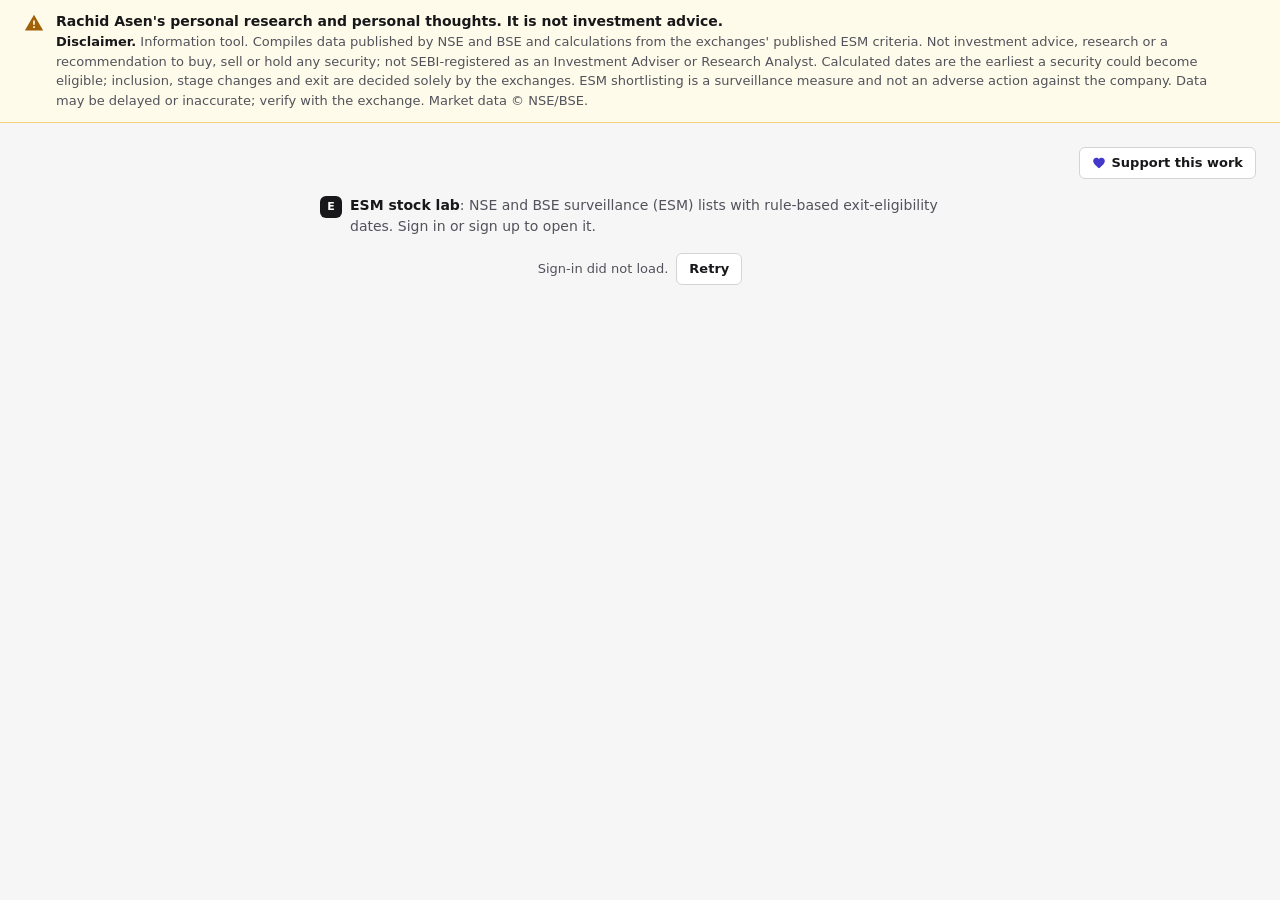
<file: index.html>
<!DOCTYPE html>
<html lang="en">
  <head>
    <meta charset="utf-8" />
    <meta name="viewport" content="width=device-width, initial-scale=1" />
    <meta name="color-scheme" content="light dark" />
    <meta name="description" content="NSE and BSE surveillance (ESM) lists with rule-based exit-eligibility dates. Rachid Asen's personal research. Not investment advice." />
    <title>ESM stock lab</title>
    <script>
      (function () {
        try {
          var t = localStorage.getItem("esm-theme");
          if (t === "light" || t === "dark") document.documentElement.setAttribute("data-theme", t);
        } catch (e) {}
      })();
    </script>
    <style>
      /* Disclaimer and footer render before (and without) the app bundle, so their styles are inline. */
      :root { --dc-bg: #fffbeb; --dc-border: #f3d27a; --dc-icon: #a16207; --dc-text: #18181b; --dc-text-2: #52525b; }
      @media (prefers-color-scheme: dark) { :root:not([data-theme="light"]) { --dc-bg: #1f1a0c; --dc-border: #5c4813; --dc-icon: #fbbf24; --dc-text: #ededef; --dc-text-2: #b4b4bb; } }
      :root[data-theme="dark"] { --dc-bg: #1f1a0c; --dc-border: #5c4813; --dc-icon: #fbbf24; --dc-text: #ededef; --dc-text-2: #b4b4bb; }
      .disclaimer-banner { background: var(--dc-bg); border-bottom: 1px solid var(--dc-border); color: var(--dc-text); font: 13px/1.5 ui-sans-serif, system-ui, -apple-system, "Segoe UI", Roboto, "Helvetica Neue", Arial, sans-serif; scroll-margin-top: 0; }
      .disclaimer-banner .dc-wrap { max-width: 1440px; margin: 0 auto; padding: 12px 24px; display: grid; grid-template-columns: 20px 1fr; gap: 12px; }
      .disclaimer-banner svg { width: 20px; height: 20px; fill: var(--dc-icon); margin-top: 1px; }
      .disclaimer-banner h2 { margin: 0 0 2px; font-size: 14px; line-height: 1.3; font-weight: 650; color: var(--dc-text); }
      .disclaimer-banner p { margin: 0; color: var(--dc-text-2); max-width: 1180px; }
      .disclaimer-banner p strong { color: var(--dc-text); font-weight: 600; }
      @media (max-width: 640px) {
        .disclaimer-banner .dc-wrap { padding: 12px 16px; grid-template-columns: 18px 1fr; gap: 8px; }
        .disclaimer-banner svg { width: 18px; height: 18px; }
        .disclaimer-banner p { font-size: 12px; line-height: 1.45; }
      }
    </style>
    <!-- Clerk publishable key only. No secret key. Client-side gating hides the lab until Clerk reports a signed-in user. -->
    <script defer crossorigin="anonymous" src="https://allowed-hyena-8407.clerk.accounts.dev/npm/@clerk/ui@1/dist/ui.browser.js"></script>
    <script defer crossorigin="anonymous" data-clerk-publishable-key="pk_test_YWxsb3dlZC1oeWVuYS04NDA3LmNsZXJrLmFjY291bnRzLmRldiQ" src="https://allowed-hyena-8407.clerk.accounts.dev/npm/@clerk/clerk-js@6/dist/clerk.browser.js"></script>
    <script type="module" crossorigin src="./assets/index-DkwJhSnj.js"></script>
    <link rel="stylesheet" crossorigin href="./assets/index-C5UXO2k4.css">
  </head>
  <body class="clerk-locked">
    <section class="disclaimer-banner" id="disclaimer" role="note" aria-labelledby="disclaimer-headline">
      <div class="dc-wrap">
        <svg viewBox="0 0 24 24" role="img" aria-label="Warning"><path d="M1 21h22L12 2 1 21zm12-3h-2v-2h2v2zm0-4h-2V9h2v5z" /></svg>
        <div>
          <h2 id="disclaimer-headline" class="disc-head"><strong>Rachid Asen's personal research and personal thoughts. It is not investment advice.</strong></h2>
          <p class="disc-body"><strong>Disclaimer.</strong> Information tool. Compiles data published by NSE and BSE and calculations from the exchanges' published ESM criteria. Not investment advice, research or a recommendation to buy, sell or hold any security; not SEBI-registered as an Investment Adviser or Research Analyst. Calculated dates are the earliest a security could become eligible; inclusion, stage changes and exit are decided solely by the exchanges. ESM shortlisting is a surveillance measure and not an adverse action against the company. Data may be delayed or inaccurate; verify with the exchange. Market data © NSE/BSE.</p>
        </div>
      </div>
    </section>
    <div id="root"></div>
    <noscript><p class="noscript">The ESM stock lab table needs JavaScript. The disclaimer above applies to everything on this page.</p></noscript>
    <footer class="legal" id="footer">
      <div class="wrap">
        <span class="legal-line">
          <svg width="14" height="14" viewBox="0 0 24 24" aria-hidden="true" focusable="false"><path d="M1 21h22L12 2 1 21zm12-3h-2v-2h2v2zm0-4h-2V9h2v5z" /></svg>
          <a id="disclaimer-short" href="#disclaimer">Rachid Asen's personal research. Not investment advice. See disclaimer at top.</a>
        </span>
        <a class="legal-how" id="footer-how" href="#how">How to read this</a>
        <span class="legal-src">Sources: NSE and BSE published ESM lists and end-of-day data · Market data © NSE/BSE</span>
      </div>
    </footer>
  </body>
</html>
</file>
<file: assets/index-C5UXO2k4.css>
:root{--font-sans: ui-sans-serif, system-ui, -apple-system, "Segoe UI", Roboto, "Helvetica Neue", Arial, sans-serif;--font-mono: ui-monospace, SFMono-Regular, Menlo, Consolas, monospace;--fs-11: 11px;--fs-12: 12px;--fs-13: 13px;--fs-14: 14px;--fs-16: 16px;--fs-20: 20px;--fs-24: 24px;--lh-tight: 1.25;--lh: 1.5;--sp-1: 4px;--sp-2: 8px;--sp-3: 12px;--sp-4: 16px;--sp-5: 20px;--sp-6: 24px;--sp-8: 32px;--r-sm: 4px;--r-md: 6px;--r-lg: 10px;--r-full: 999px;--row-h: 44px;--bg: #f6f6f7;--surface: #ffffff;--surface-2: #f4f4f5;--surface-3: #ececef;--border: #e4e4e7;--border-strong: #d4d4d8;--border-input: #8c8c96;--text: #18181b;--text-2: #52525b;--text-3: #6b6b74;--accent: #4f46e5;--accent-text: #4338ca;--accent-soft: #eef2ff;--accent-fill: #4f46e5;--on-accent: #ffffff;--up: #047857;--up-soft: #ecfdf5;--down: #b91c1c;--down-soft: #fef2f2;--warn: #a16207;--warn-soft: #fffbeb;--warn-border: #f3d27a;--s1-fg: #92400e;--s1-bg: #fef3c7;--s1-border: #fcd34d;--s1-solid: #f59e0b;--s2-fg: #ffffff;--s2-bg: #7c3aed;--s2-solid: #7c3aed;--exit-fg: #065f46;--exit-bg: #d1fae5;--pass-fg: #065f46;--pass-bg: #ecfdf5;--chart-close: #18181b;--chart-ma50: #2563eb;--chart-ma200: #d97706;--tip-bg: #18181b;--tip-fg: #f4f4f5;--shadow-sm: 0 1px 2px rgba(16, 24, 40, .06);--shadow-md: 0 4px 12px rgba(16, 24, 40, .08), 0 1px 3px rgba(16, 24, 40, .06);--shadow-lg: 0 16px 40px rgba(16, 24, 40, .18);--scrim: rgba(9, 9, 11, .36);--seg-on-shadow: var(--shadow-sm);color-scheme:light}@media (prefers-color-scheme: dark){:root:not([data-theme=light]){--bg: #0b0b0d;--surface: #131316;--surface-2: #1a1a1e;--surface-3: #232329;--border: #26262b;--border-strong: #34343b;--border-input: #6b6b76;--text: #ededef;--text-2: #a1a1aa;--text-3: #8b8b94;--accent: #818cf8;--accent-text: #a5b4fc;--accent-soft: rgba(129, 140, 248, .14);--accent-fill: #4f46e5;--on-accent: #ffffff;--up: #34d399;--up-soft: rgba(52, 211, 153, .12);--down: #f87171;--down-soft: rgba(248, 113, 113, .12);--warn: #fbbf24;--warn-soft: #1f1a0c;--warn-border: #5c4813;--s1-fg: #fcd34d;--s1-bg: #2a2210;--s1-border: #5c4813;--s1-solid: #f59e0b;--s2-fg: #ffffff;--s2-bg: #7c3aed;--s2-solid: #8b5cf6;--exit-fg: #6ee7b7;--exit-bg: #0f2a22;--pass-fg: #6ee7b7;--pass-bg: rgba(52, 211, 153, .1);--chart-close: #ededef;--chart-ma50: #60a5fa;--chart-ma200: #fbbf24;--tip-bg: #2a2a31;--tip-fg: #f4f4f5;--shadow-sm: none;--shadow-md: 0 8px 24px rgba(0, 0, 0, .5);--shadow-lg: 0 24px 60px rgba(0, 0, 0, .6);--scrim: rgba(0, 0, 0, .6);--seg-on-shadow: inset 0 0 0 1px var(--border-strong);color-scheme:dark}}:root[data-theme=dark]{--bg: #0b0b0d;--surface: #131316;--surface-2: #1a1a1e;--surface-3: #232329;--border: #26262b;--border-strong: #34343b;--border-input: #6b6b76;--text: #ededef;--text-2: #a1a1aa;--text-3: #8b8b94;--accent: #818cf8;--accent-text: #a5b4fc;--accent-soft: rgba(129, 140, 248, .14);--accent-fill: #4f46e5;--on-accent: #ffffff;--up: #34d399;--up-soft: rgba(52, 211, 153, .12);--down: #f87171;--down-soft: rgba(248, 113, 113, .12);--warn: #fbbf24;--warn-soft: #1f1a0c;--warn-border: #5c4813;--s1-fg: #fcd34d;--s1-bg: #2a2210;--s1-border: #5c4813;--s1-solid: #f59e0b;--s2-fg: #ffffff;--s2-bg: #7c3aed;--s2-solid: #8b5cf6;--exit-fg: #6ee7b7;--exit-bg: #0f2a22;--pass-fg: #6ee7b7;--pass-bg: rgba(52, 211, 153, .1);--chart-close: #ededef;--chart-ma50: #60a5fa;--chart-ma200: #fbbf24;--tip-bg: #2a2a31;--tip-fg: #f4f4f5;--shadow-sm: none;--shadow-md: 0 8px 24px rgba(0, 0, 0, .5);--shadow-lg: 0 24px 60px rgba(0, 0, 0, .6);--scrim: rgba(0, 0, 0, .6);--seg-on-shadow: inset 0 0 0 1px var(--border-strong);color-scheme:dark}*{box-sizing:border-box}html{-webkit-text-size-adjust:100%}body{margin:0;background:var(--bg);color:var(--text);font:var(--fs-14) / var(--lh) var(--font-sans);font-variant-numeric:tabular-nums}button,input,select{font:inherit;color:inherit}a{color:var(--accent-text)}:focus-visible{outline:2px solid var(--accent);outline-offset:2px;border-radius:var(--r-sm)}.wrap{max-width:1440px;margin:0 auto;padding:0 var(--sp-6)}.sr{position:absolute!important;width:1px;height:1px;overflow:hidden;clip:rect(0 0 0 0);white-space:nowrap}.muted{color:var(--text-2)}.mono{font-family:var(--font-mono)}.noscript{max-width:1440px;margin:16px auto;padding:0 24px;color:var(--text-2)}.disclaimer-banner{scroll-margin-top:0}body.clerk-locked .lab-main{display:none!important}.top{border-bottom:1px solid var(--border);background:var(--surface)}.top .wrap{display:flex;align-items:center;gap:var(--sp-4);min-height:56px;flex-wrap:wrap}.brand{display:flex;align-items:center;gap:var(--sp-2);font-weight:650;font-size:var(--fs-16);letter-spacing:-.01em}.brand .mark{width:22px;height:22px;border-radius:var(--r-md);background:var(--text);color:var(--surface);display:grid;place-items:center;font-size:11px;font-weight:700}.freshness{display:flex;align-items:center;gap:6px;font-size:var(--fs-12);color:var(--text-2)}.freshness b{color:var(--text);font-weight:600}.freshness .live-dot{width:6px;height:6px;border-radius:50%;background:var(--up)}.top .spacer{flex:1}.iconbtn{display:inline-grid;place-items:center;width:32px;height:32px;border-radius:var(--r-md);border:1px solid var(--border-strong);background:var(--surface);color:var(--text-2);cursor:pointer;padding:0;flex:0 0 auto}.iconbtn:hover{background:var(--surface-2);color:var(--text)}.iconbtn.sm{width:24px;height:24px;border-color:var(--border)}.iconbtn.done{color:var(--up)}.iconbtn.xs{width:20px;height:20px;border:0;background:none}.howbtn{gap:6px}.howbtn svg{color:var(--accent-text)}.freshness .short{display:none}.auth{display:flex;align-items:center;gap:var(--sp-2)}.cards{display:grid;grid-template-columns:repeat(4,minmax(0,1fr));gap:var(--sp-3);margin:var(--sp-5) 0 var(--sp-4)}.card{background:var(--surface);border:1px solid var(--border);border-radius:var(--r-lg);padding:var(--sp-3) var(--sp-4);box-shadow:var(--shadow-sm);min-width:0}.card .k{font-size:var(--fs-12);color:var(--text-2)}.card .k-short{display:none}.card .v{font-size:var(--fs-24);font-weight:650;letter-spacing:-.02em;line-height:1.2;margin-top:2px}.card .v-sub{font-size:var(--fs-14);font-weight:500;color:var(--text-2)}.card .sub{font-size:var(--fs-12);color:var(--text-3);margin-top:2px}.stackbar{display:flex;height:6px;border-radius:var(--r-full);overflow:hidden;margin-top:var(--sp-2);background:var(--surface-3)}.stackbar i{display:block;height:100%}.tabs-row{display:flex;align-items:flex-end;justify-content:space-between;gap:var(--sp-3);border-bottom:1px solid var(--border);margin-top:var(--sp-2);flex-wrap:wrap}.tabs{display:flex;gap:var(--sp-1)}.tab{appearance:none;border:0;background:none;padding:10px var(--sp-3);font-size:var(--fs-14);font-weight:550;color:var(--text-2);cursor:pointer;border-bottom:2px solid transparent;margin-bottom:-1px;display:inline-flex;gap:var(--sp-2);align-items:center}.tab:hover{color:var(--text)}.tab[aria-selected=true]{color:var(--text);border-bottom-color:var(--accent)}.count{font-size:var(--fs-12);font-weight:600;padding:0 6px;border-radius:var(--r-full);background:var(--surface-3);color:var(--text-2);line-height:18px}.tab[aria-selected=true] .count{background:var(--accent-soft);color:var(--accent-text)}.export{display:flex;align-items:center;gap:6px;padding-bottom:6px;flex-wrap:wrap;justify-content:flex-end}.export-msg{flex-basis:100%;text-align:right;font-size:var(--fs-12);color:var(--text-2);min-height:18px}.toolbar{display:flex;flex-wrap:wrap;gap:var(--sp-2);align-items:center;padding:var(--sp-3) 0 var(--sp-2)}.toolbar .grow{flex:1}.search{position:relative;width:300px}.search svg{position:absolute;left:10px;top:50%;transform:translateY(-50%);width:14px;height:14px;color:var(--text-3)}.search input{width:100%;height:32px;padding:0 30px;border-radius:var(--r-md);border:1px solid var(--border-input);background:var(--surface);font-size:var(--fs-13)}.search input::placeholder{color:var(--text-3)}.search kbd{position:absolute;right:8px;top:50%;transform:translateY(-50%);font:11px var(--font-mono);color:var(--text-3);border:1px solid var(--border-strong);border-radius:var(--r-sm);padding:0 4px}.seg-wrap{display:inline-flex;align-items:center;gap:6px}.seg-label{font-size:var(--fs-12);color:var(--text-2);margin-left:var(--sp-1)}.seg{display:inline-flex;padding:2px;border-radius:var(--r-md);background:var(--surface-3);gap:2px}.seg button{appearance:none;border:0;background:none;height:28px;padding:0 10px;border-radius:5px;font-size:var(--fs-13);color:var(--text-2);cursor:pointer;white-space:nowrap;display:inline-flex;align-items:center;gap:6px}.seg button:hover{color:var(--text)}.seg button[aria-pressed=true]{background:var(--surface);color:var(--text);box-shadow:var(--seg-on-shadow);font-weight:550}.seg button:disabled{color:var(--text-3);cursor:not-allowed}.segcount{font-size:11px;color:var(--text-3)}.btn{appearance:none;height:32px;padding:0 12px;border-radius:var(--r-md);border:1px solid var(--border-strong);background:var(--surface);font-size:var(--fs-13);font-weight:550;cursor:pointer;display:inline-flex;align-items:center;gap:6px;white-space:nowrap;color:var(--text)}.btn:hover{background:var(--surface-2)}.btn.primary{background:var(--accent-fill);border-color:var(--accent-fill);color:var(--on-accent)}.btn.primary:hover{filter:brightness(1.08)}.btn:disabled,.btn.primary:disabled{background:var(--surface-2);border-color:var(--border-strong);color:var(--text-3);cursor:not-allowed;filter:none}.btn.has-active{border-color:var(--accent)}.btn .badge{background:var(--accent-soft);color:var(--accent-text);border-radius:var(--r-full);padding:0 6px;font-size:11px;line-height:16px;font-weight:650}select.sel{height:32px;border-radius:var(--r-md);border:1px solid var(--border-input);background:var(--surface);padding:0 8px;font-size:var(--fs-13);color:var(--text)}.lens-sel{display:none}.linkish{appearance:none;border:0;background:none;padding:2px 4px;color:var(--accent-text);font-size:var(--fs-12);font-weight:600;cursor:pointer;text-decoration:underline;text-underline-offset:2px}.fp-wrap{position:relative}.popover{position:absolute;top:calc(100% + 6px);left:0;z-index:30;width:min(620px,calc(100vw - 32px));background:var(--surface);border:1px solid var(--border-strong);border-radius:var(--r-lg);box-shadow:var(--shadow-lg);padding:var(--sp-4);max-height:min(72vh,680px);overflow:auto;overscroll-behavior:contain}.fp-cols{display:grid;grid-template-columns:1fr 1fr;gap:var(--sp-5)}.popover h4{margin:0 0 6px;font-size:var(--fs-11);text-transform:uppercase;letter-spacing:.06em;color:var(--text-2);font-weight:650}.popover h4:not(:first-child){margin-top:var(--sp-4)}.fp-check{display:flex;align-items:center;gap:8px;padding:4px 0;font-size:var(--fs-13);cursor:pointer;flex-wrap:wrap}.fp-check.off{color:var(--text-3);cursor:not-allowed}.fp-count{font-size:11px;color:var(--text-2);background:var(--surface-3);border-radius:var(--r-full);padding:0 6px;line-height:16px}.fp-note{flex-basis:100%;padding-left:24px;font-size:var(--fs-11);color:var(--text-2)}.fp-hint{margin:2px 0 0;font-size:var(--fs-12);color:var(--text-2)}.fp-group{border:0;padding:0;margin:var(--sp-3) 0 0;min-width:0}.fp-group legend{padding:0;font-size:var(--fs-12);font-weight:600;color:var(--text);display:flex;align-items:center;gap:4px;margin-bottom:4px}.fp-choices{display:flex;flex-wrap:wrap;gap:4px}.fp-choice{display:inline-flex;align-items:center;gap:6px;height:28px;padding:0 8px;border:1px solid var(--border-strong);border-radius:var(--r-md);font-size:var(--fs-12);cursor:pointer;background:var(--surface)}.fp-choice input{position:absolute;opacity:0;width:1px;height:1px}.fp-choice.on{border-color:var(--accent);background:var(--accent-soft);color:var(--accent-text);font-weight:600}.fp-choice.off{color:var(--text-3);cursor:not-allowed;border-style:dashed}.fp-choice:has(input:focus-visible){outline:2px solid var(--accent);outline-offset:2px}.fp-foot{margin:var(--sp-4) 0 0;font-size:var(--fs-12);color:var(--text-2);border-top:1px solid var(--border);padding-top:var(--sp-2)}.resultbar{display:flex;flex-wrap:wrap;align-items:center;gap:var(--sp-2) var(--sp-3);font-size:var(--fs-12);color:var(--text-2);padding:0 0 var(--sp-2);min-height:30px}.resultbar b{color:var(--text)}.chips{display:flex;flex-wrap:wrap;gap:6px;list-style:none;margin:0;padding:0}.chip{display:inline-flex;align-items:center;gap:4px;height:24px;padding:0 4px 0 10px;border-radius:var(--r-full);background:var(--accent-soft);color:var(--accent-text);font-size:var(--fs-12);font-weight:550;border:1px solid transparent}.chip button{appearance:none;border:0;background:none;width:20px;height:20px;border-radius:50%;display:inline-grid;place-items:center;cursor:pointer;color:inherit;padding:0}.chip button:hover{background:#4f46e526}.legendbar{display:flex;flex-wrap:nowrap;gap:var(--sp-2) var(--sp-4);align-items:center;font-size:var(--fs-12);color:var(--text-2);padding-bottom:var(--sp-2);min-height:28px;white-space:nowrap}.legend{display:flex;flex-wrap:nowrap;gap:var(--sp-3);align-items:center;min-width:0;overflow:hidden}.legend>span{display:inline-flex;align-items:center;gap:4px}.legend .ret .g{margin-right:0}.legend .pill{height:18px;padding:0 6px}.guide-hint{margin-left:auto;display:inline-flex;align-items:center;gap:2px;flex:0 0 auto}.guide-hint .linkish{font-size:var(--fs-12)}.warn-line{display:flex;align-items:center;gap:8px;margin:0 0 var(--sp-3);padding:6px 10px;border:1px solid var(--warn-border);border-radius:var(--r-md);color:var(--text);font-size:var(--fs-12)}.warn-line svg{color:var(--warn);fill:currentColor;flex:0 0 auto}.pill{display:inline-flex;align-items:center;gap:4px;height:20px;padding:0 7px;border-radius:var(--r-full);font-size:var(--fs-12);font-weight:600;line-height:1;white-space:nowrap;border:1px solid transparent;font-family:inherit}button.pill{cursor:help}.s1{color:var(--s1-fg);background:var(--s1-bg);border-color:var(--s1-border)}.s2{color:var(--s2-fg);background:var(--s2-bg)}.out{color:var(--exit-fg);background:var(--exit-bg)}.out-soon{color:var(--exit-fg);background:transparent;border-color:var(--exit-fg);border-style:dashed}.eth-pass{color:var(--pass-fg);background:var(--pass-bg);font-weight:550}.eth-fail{color:var(--text-2);background:var(--surface-3);font-weight:550}.eth-review{color:var(--warn);background:transparent;border-color:var(--warn-border);border-style:dashed;font-weight:550}.pill.sm{height:18px;padding:0 6px;font-size:var(--fs-11);font-weight:550}.exitdate .pill.sm{margin-left:6px}.tag{display:inline-flex;align-items:center;height:18px;padding:0 6px;border-radius:var(--r-sm);font-size:var(--fs-11);font-weight:550;color:var(--text-2);border:1px solid var(--border-strong);background:transparent;white-space:nowrap;font-family:inherit;cursor:help}.tag.soft{border-style:dotted}.exch{font:600 11px/1 var(--font-mono);letter-spacing:.02em;color:var(--text-2)}.flag{display:inline-grid;place-items:center;width:18px;height:18px;border:0;background:none;padding:0;cursor:help;vertical-align:-4px;color:var(--warn);flex:0 0 auto}.flag svg{width:13px;height:13px}.flag.sus{color:var(--down)}.info{display:inline-grid;place-items:center;width:18px;height:18px;border-radius:50%;border:0;background:none;color:var(--text-3);cursor:help;padding:0;vertical-align:-4px;flex:0 0 auto}.info svg{width:13px;height:13px}.info:hover{color:var(--text)}.renamed{color:var(--accent-text)}.cell2{display:inline-block;line-height:1.25}.cell2 small{display:block;font-size:var(--fs-11);color:var(--text-3)}.dealcell{display:inline-block;max-width:84px;white-space:normal;line-height:1.25;text-align:right}.tipbtn{appearance:none;border:0;background:none;padding:0;color:inherit;font:inherit;cursor:help;text-decoration:underline dotted;text-underline-offset:3px}.dash{color:var(--text-3)}.table-card{background:var(--surface);border:1px solid var(--border);border-radius:var(--r-lg);box-shadow:var(--shadow-sm);overflow:auto;max-height:calc(100vh - 96px);position:relative}table.grid{width:100%;border-collapse:separate;border-spacing:0;font-size:var(--fs-13)}.grid th,.grid td{padding:0 8px;height:var(--row-h);border-bottom:1px solid var(--border);white-space:nowrap;text-align:left;vertical-align:middle}.grid thead th{position:sticky;top:0;z-index:3;height:38px;background:var(--surface-2);font-size:var(--fs-12);font-weight:600;color:var(--text-2);border-bottom:1px solid var(--border-strong);white-space:normal;line-height:1.2}.grid thead tr.h1 th{height:auto;padding-top:4px;padding-bottom:4px;vertical-align:bottom}.grid thead tr.h1 th.grp{height:24px;padding-top:0;padding-bottom:0;vertical-align:middle;text-align:center;border-bottom:1px solid var(--border);border-left:1px solid var(--border);border-right:1px solid var(--border)}.grid thead tr.h2 th{top:24px;height:32px}.grid th.g,.grid td.g{padding:0 5px}.grid td.g .ret .g{margin-right:2px}.grid th.gstart,.grid td.gstart{border-left:1px solid var(--border)}.grid th.gend,.grid td.gend{border-right:1px solid var(--border)}.grid .num{text-align:right}.th-in{display:inline-flex;align-items:center;gap:0 2px}.grid thead .th-in{flex-wrap:wrap}.grid th.num .th-in{flex-direction:row;justify-content:flex-end;width:100%}.grid thead tr.h1 th.grp .th-in{justify-content:center;width:100%;flex-wrap:nowrap}.grid th .sort{appearance:none;border:0;background:none;padding:2px 0;color:inherit;font:inherit;cursor:pointer;display:inline-flex;align-items:center;gap:3px;text-align:left;line-height:1.2}.grid th .sort:hover{color:var(--text)}.grid th .arrow{font-size:9px;color:var(--accent-text);min-width:8px}.grid th .arrow:empty{display:none}.grid th[aria-sort=ascending],.grid th[aria-sort=descending]{color:var(--text)}.af-btn{appearance:none;border:0;background:none;width:18px;height:18px;display:inline-grid;place-items:center;color:var(--text-3);cursor:pointer;border-radius:var(--r-sm);padding:0}.af-btn svg{width:14px;height:14px}.af-btn:hover{color:var(--text);background:var(--surface-3)}.af-btn.on{color:var(--on-accent);background:var(--accent-fill)}.grid .sticky{position:sticky;left:0;z-index:2;background:var(--surface);box-shadow:1px 0 0 var(--border)}.grid thead .sticky{z-index:4;background:var(--surface-2)}.grid tbody tr{cursor:pointer}.grid tbody tr:hover td{background:var(--surface-2)}.grid tbody tr[aria-selected=true] td{background:var(--accent-soft)}.grid tbody tr:last-child td{border-bottom:0}.symcell{display:flex;flex-direction:column;justify-content:center;min-width:168px;max-width:208px;line-height:1.25;padding:4px 0}.symcell .s{display:flex;align-items:center;gap:4px;font-weight:650;font-size:var(--fs-13);letter-spacing:.01em}.sym-open{appearance:none;border:0;background:none;padding:0;font:inherit;color:var(--text);cursor:pointer;font-weight:650}.sym-open:hover{color:var(--accent-text);text-decoration:underline;text-underline-offset:2px}.symcell .n{font-size:var(--fs-12);color:var(--text-3);overflow:hidden;text-overflow:ellipsis;white-space:nowrap;max-width:200px}.ret{font-weight:550;white-space:nowrap}.ret.up{color:var(--up)}.ret.down{color:var(--down)}.ret.flat{color:var(--text-2)}.ret .g{font-size:9px;margin-right:3px;vertical-align:1px}.score{display:inline-flex;align-items:center;gap:6px;justify-content:flex-end}.score .bar{width:30px;height:4px;border-radius:var(--r-full);background:var(--surface-3);overflow:hidden}.score .bar i{display:block;height:100%;background:var(--text-3)}.days.soon{color:var(--accent-text);background:var(--accent-soft);border-radius:var(--r-full);padding:2px 8px;font-weight:600}.band{font-size:var(--fs-12);color:var(--text-2)}.band b{color:var(--text);font-weight:600}.leaves{font-size:var(--fs-11);font-weight:600;color:var(--exit-fg);text-transform:none}.tech-state{display:inline-flex;align-items:center;gap:6px}.tech-state.cell2{display:inline-block}.tech-state small{display:flex;align-items:center;gap:4px}.tech-state .recent{color:var(--accent-text);font-weight:600}.spark{display:block}.chev{color:var(--text-3);width:28px;text-align:center;padding:0 6px!important}.table-card.empty{padding:var(--sp-8);text-align:center;color:var(--text-2)}.table-card.state{display:flex;align-items:center;gap:var(--sp-3);padding:var(--sp-4);color:var(--text);flex-wrap:wrap}.table-card.state svg{color:var(--down);fill:currentColor}.table-card.empty p{margin:0 0 var(--sp-3);font-size:var(--fs-14)}.more{display:flex;align-items:center;gap:var(--sp-2);justify-content:center;padding:var(--sp-3) 0;font-size:var(--fs-12);color:var(--text-2);flex-wrap:wrap}.af-menu{position:fixed;z-index:50;width:264px;background:var(--surface);border:1px solid var(--border-strong);border-radius:var(--r-lg);box-shadow:var(--shadow-lg);padding:var(--sp-2);font-size:var(--fs-13)}.af-item{display:block;width:100%;text-align:left;appearance:none;background:none;border:0;padding:6px 8px;border-radius:var(--r-md);cursor:pointer;color:var(--text)}.af-item:hover{background:var(--surface-2)}.af-clear{color:var(--accent-text);font-weight:600;border-top:1px solid var(--border);border-radius:0;margin-top:4px}.af-search{width:100%;height:30px;margin:6px 0;padding:0 8px;border:1px solid var(--border-input);border-radius:var(--r-md);background:var(--surface)}.af-list{max-height:240px;overflow:auto}.af-check{display:flex;gap:8px;align-items:center;padding:3px 4px;cursor:pointer}.af-more{margin:4px;font-size:var(--fs-12);color:var(--text-2)}.mlist{list-style:none;margin:0;padding:0}.mcard{background:var(--surface);border:1px solid var(--border);border-radius:var(--r-lg);margin-bottom:var(--sp-2)}.mcard.on{border-color:var(--accent)}.mcard .open{appearance:none;border:0;background:none;display:block;width:100%;text-align:left;padding:var(--sp-3);cursor:pointer;color:inherit;border-radius:var(--r-lg);min-height:44px}.mrow1{display:flex;align-items:center;gap:6px;flex-wrap:wrap}.mrow1 .sym{font-weight:650;font-size:var(--fs-14)}.mret{display:grid;grid-template-columns:repeat(4,minmax(0,1fr));gap:var(--sp-2);margin:0 0 var(--sp-2)}.mret .ret{font-size:var(--fs-12)}.renamed-inline{color:var(--accent-text);display:inline-grid}.mname{display:block;font-size:var(--fs-12);color:var(--text-3);margin:2px 0 var(--sp-2);overflow:hidden;text-overflow:ellipsis;white-space:nowrap}.mkv{display:grid;grid-template-columns:repeat(3,minmax(0,1fr));gap:var(--sp-2)}.kvi{min-width:0}.kvi .k{display:block;font-size:var(--fs-11);color:var(--text-2)}.kvi b{font-size:var(--fs-13);font-weight:600}.scrim{position:fixed;inset:0;background:var(--scrim);z-index:40}.scrim.guide-scrim{background:#09090b4d}.drawer{position:fixed;top:0;right:0;bottom:0;width:520px;max-width:100%;z-index:41;background:var(--surface);border-left:1px solid var(--border);box-shadow:var(--shadow-lg);display:flex;flex-direction:column}.dh{padding:var(--sp-4) var(--sp-5);border-bottom:1px solid var(--border)}.dh .row1{display:flex;align-items:center;gap:var(--sp-2);flex-wrap:wrap}.dh h2{margin:0;font-size:var(--fs-20);letter-spacing:-.01em}.dh .close{margin-left:auto}.dh .name{color:var(--text-2);font-size:var(--fs-13);margin-top:4px}.dh .was{color:var(--accent-text);font-size:var(--fs-12);margin-top:2px}.dh .meta{display:flex;flex-wrap:wrap;gap:var(--sp-2) var(--sp-3);align-items:center;margin-top:var(--sp-2);font-size:var(--fs-12);color:var(--text-2)}.dh .isin{display:inline-flex;align-items:center;gap:6px}.label-display{display:inline-flex;align-items:center;gap:4px}.dh .links{display:flex;gap:6px;margin-top:var(--sp-3);flex-wrap:wrap;align-items:center;font-size:var(--fs-12)}.dh .links a{display:inline-flex;align-items:center;gap:4px;text-decoration:none;color:var(--text);border:1px solid var(--border-strong);border-radius:var(--r-md);padding:4px 8px}.dh .links a:hover{background:var(--surface-2)}.db{padding:var(--sp-4) var(--sp-5) var(--sp-8);overflow:auto;flex:1}.db h3{font-size:var(--fs-12);text-transform:uppercase;letter-spacing:.06em;color:var(--text-2);margin:var(--sp-5) 0 var(--sp-2);font-weight:650}.db h3:first-child{margin-top:0}.kv{display:grid;grid-template-columns:repeat(3,minmax(0,1fr));gap:1px;background:var(--border);border:1px solid var(--border);border-radius:var(--r-lg);overflow:hidden}.kv.four{grid-template-columns:repeat(4,minmax(0,1fr))}.price-change{margin-bottom:var(--sp-2)}.kv>div{background:var(--surface);padding:var(--sp-2) var(--sp-3);min-width:0}.kv>div>span{display:block;font-size:var(--fs-11);color:var(--text-2)}.kv b{font-size:var(--fs-14);font-weight:600;display:inline-flex;align-items:center;gap:2px;flex-wrap:wrap}.chartbox{border:1px solid var(--border);border-radius:var(--r-lg);padding:var(--sp-3)}.chartbox .ranges{margin-bottom:var(--sp-2);flex-wrap:wrap}.chartbox .ranges button{height:24px;padding:0 8px;font-size:var(--fs-12)}.pricechart{display:block;height:auto}.chartkey{display:flex;gap:var(--sp-3);font-size:var(--fs-12);color:var(--text-2);margin-top:var(--sp-2)}.chartkey i{display:inline-block;width:14px;height:3px;border-radius:2px;vertical-align:middle;margin-right:5px}table.mini{width:100%;border-collapse:collapse;font-size:var(--fs-12)}table.mini th,table.mini td{padding:6px 8px;border-bottom:1px solid var(--border);text-align:right;white-space:nowrap}table.mini th:first-child,table.mini td:first-child{text-align:left}table.mini th{color:var(--text-2);font-weight:600}.note{font-size:var(--fs-12);color:var(--text-2)}.db .note{margin:var(--sp-2) 0 0}.data-warn{display:flex;gap:8px;align-items:flex-start;color:var(--warn);font-size:var(--fs-12);margin:0 0 var(--sp-2)}.data-warn svg{flex:0 0 auto;margin-top:2px}ul.plain{margin:0;padding-left:18px;font-size:var(--fs-12);color:var(--text-2);display:grid;gap:2px}ul.dq{margin:0;padding:0;list-style:none;display:grid;gap:6px}ul.dq li{display:grid;grid-template-columns:18px 1fr;gap:6px;font-size:var(--fs-12);color:var(--text-2)}ul.dq li.sus{color:var(--text)}.tipbox{position:fixed;z-index:60;max-width:340px;padding:8px 10px;border-radius:var(--r-md);background:var(--tip-bg);color:var(--tip-fg);font-size:var(--fs-12);line-height:1.45;box-shadow:var(--shadow-md);white-space:normal}.tipbox .tip-more{color:inherit;font-weight:650;white-space:nowrap;text-underline-offset:2px}.tipbox[hidden]{display:none}.skeleton{padding:var(--sp-2)}.sk-row{height:36px;margin:6px 0;border-radius:var(--r-md);background:linear-gradient(90deg,var(--surface-3),var(--surface-2),var(--surface-3));background-size:200% 100%;animation:shimmer 1.4s infinite linear}@keyframes shimmer{0%{background-position:200% 0}to{background-position:-200% 0}}@media (prefers-reduced-motion: reduce){.sk-row{animation:none}}.error-banner{display:flex;align-items:center;gap:var(--sp-3);margin:var(--sp-5) 0;padding:var(--sp-3) var(--sp-4);border-radius:var(--r-lg);background:var(--down-soft);color:var(--text);border:1px solid var(--down)}.error-banner svg{color:var(--down)}body.clerk-locked #footer{display:none}.wrap.signin{display:flex;flex-direction:column;align-items:center;gap:var(--sp-4);padding-top:var(--sp-6);padding-bottom:var(--sp-8)}.signin-what{display:flex;align-items:flex-start;gap:var(--sp-2);max-width:640px;margin:0;font-size:var(--fs-14);color:var(--text-2)}.signin-what b{color:var(--text)}.signin-what .mark{flex:0 0 auto;width:22px;height:22px;border-radius:var(--r-md);background:var(--text);color:var(--surface);display:grid;place-items:center;font-size:11px;font-weight:700;margin-top:1px}.signin-ui:empty{display:none}.signin-status{font-size:var(--fs-13);color:var(--text-2);margin:0;display:flex;align-items:center;gap:var(--sp-2)}.signin-ui{width:100%;max-width:420px;display:flex;justify-content:center}.signin-ui .cl-rootBox{width:100%}.signin-ui .cl-cardBox{width:100%;border:1px solid var(--border);border-radius:var(--r-lg);box-shadow:var(--shadow-md);background:var(--surface)}.signin-ui .cl-card{background:var(--surface);box-shadow:none}.signin-ui .cl-footer{background:var(--surface-2);border-top:1px solid var(--border)}.signin-ui .cl-headerTitle{color:var(--text);font-size:var(--fs-16);font-weight:650;letter-spacing:-.01em}.signin-ui .cl-headerSubtitle{color:var(--text-2);font-size:var(--fs-13)}.drawer.guide{width:460px}.guide .dh h2{font-size:var(--fs-16);outline:none}.guide-index{display:flex;gap:6px;overflow-x:auto;margin-top:var(--sp-3);padding-bottom:2px;scrollbar-width:none}.chip-btn{appearance:none;flex:0 0 auto;height:26px;padding:0 10px;border-radius:var(--r-full);border:1px solid var(--border-strong);background:var(--surface);color:var(--text-2);font-size:var(--fs-12);font-weight:550;cursor:pointer}.chip-btn:hover{color:var(--text)}.chip-btn.on{border-color:var(--accent);background:var(--accent-soft);color:var(--accent-text)}.guide-body{font-size:var(--fs-13);color:var(--text-2);line-height:1.5}.guide-body section{scroll-margin-top:var(--sp-2)}.guide-body section+section{margin-top:var(--sp-5)}.guide-body h3{margin-top:0}.guide-body h4{font-size:var(--fs-13);color:var(--text);margin:var(--sp-3) 0 var(--sp-1)}.guide-body p{margin:0 0 var(--sp-2)}.guide-body ul{margin:0;padding-left:18px;display:grid;gap:4px}.guide-body ul.legend-list{list-style:none;padding:0;gap:6px}.guide-body dl{display:grid;grid-template-columns:132px 1fr;gap:6px var(--sp-3);margin:0 0 var(--sp-2)}.guide-body .dl-row{display:contents}.guide-body dt{font-weight:600;color:var(--text)}.guide-body dd{margin:0}.guide-body a{color:var(--accent-text);font-weight:600}.guide-body code{font:12px var(--font-mono);background:var(--surface-3);padding:0 4px;border-radius:var(--r-sm)}.guide-close{margin-top:var(--sp-6)!important;padding-top:var(--sp-3);border-top:1px solid var(--border)}footer.legal{border-top:1px solid var(--border);margin-top:var(--sp-8);background:var(--bg)}footer.legal .wrap{display:flex;flex-wrap:wrap;gap:var(--sp-3);align-items:center;justify-content:space-between;padding-top:var(--sp-4);padding-bottom:var(--sp-6);font-size:var(--fs-12);color:var(--text-2)}footer.legal .legal-line{display:inline-flex;align-items:center;gap:6px}footer.legal svg{fill:var(--warn)}footer.legal a{color:var(--text-2);font-weight:600}footer.legal .legal-how{color:var(--accent-text)}@media (max-width: 1100px){.cards{grid-template-columns:repeat(2,minmax(0,1fr))}.lens-seg{display:none}.lens-sel{display:inline-block}}@media (max-width: 640px){.wrap{padding:0 var(--sp-4)}.top .wrap{min-height:48px;gap:2px var(--sp-3);padding-top:var(--sp-2);padding-bottom:var(--sp-2)}.freshness{order:3;width:100%;display:block}.freshness .live-dot{display:inline-block;margin-right:6px;vertical-align:1px}.freshness .long{display:none}.freshness .short{display:inline}.howbtn{width:40px;height:40px;padding:0;justify-content:center}.howbtn-text{display:none}.top .iconbtn:not(.xs){width:40px;height:40px}.cards{grid-template-columns:repeat(4,minmax(0,1fr));gap:4px;margin:var(--sp-3) 0 var(--sp-2)}.card{padding:6px 8px;box-shadow:none}.card .k{font-size:var(--fs-11);white-space:nowrap;overflow:hidden;text-overflow:ellipsis}.card .k-long,.card .sub,.card .stackbar{display:none}.card .k-short{display:inline}.card .v{font-size:var(--fs-16);margin-top:0}.card .v-sub{font-size:var(--fs-13)}.tabs-row{position:sticky;top:0;z-index:20;background:var(--bg);margin-top:0}.tabs{flex:1}.tab{flex:1;justify-content:center}.export{padding:0;justify-content:stretch}.export select{flex:1}.export-msg{text-align:left}.toolbar .fp-wrap{order:1}.lens-row{display:flex;gap:var(--sp-2);flex:1 1 0;min-width:0;order:2}.exp-wrap>.btn{width:40px;padding:0;justify-content:center}.exp-txt{position:absolute;width:1px;height:1px;overflow:hidden;clip-path:inset(50%);white-space:nowrap}.lens-row .lens-sel{flex:1;min-width:0}.search{width:100%}.search kbd,.seg-label,.toolbar .grow{display:none}.popover{position:fixed;inset:auto 0 0;width:100%;max-height:80vh;overflow:auto;border-radius:var(--r-lg) var(--r-lg) 0 0}.fp-cols{grid-template-columns:1fr;gap:0}.fp-col+.fp-col{margin-top:var(--sp-4)}.legendbar{flex-wrap:wrap;white-space:normal;gap:4px var(--sp-3)}.legend{gap:var(--sp-2)}.legend .lg-txt:not(.keep){display:none}.drawer{width:100%;border-left:0}.kv,.kv.four{grid-template-columns:repeat(2,minmax(0,1fr))}.fiidii{display:none}.guide-body dl{grid-template-columns:1fr;gap:2px}.guide-body dd{margin-bottom:var(--sp-2)}}.support-wrap{position:relative;display:inline-flex;flex:0 0 auto}.supportbtn svg{color:var(--accent-text)}.support-pop{left:auto;right:0;width:min(360px,calc(100vw - 32px))}.support-note{margin:0 0 var(--sp-3);font-size:var(--fs-13);line-height:1.5;color:var(--text-2)}.support-actions{display:flex;flex-wrap:wrap;gap:var(--sp-2)}.support-actions a.btn{text-decoration:none}.signin-support{align-self:flex-end}@media (max-width: 640px){.supportbtn{width:40px;height:40px;padding:0;justify-content:center}.supportbtn-text{position:absolute;width:1px;height:1px;overflow:hidden;clip-path:inset(50%);white-space:nowrap}.signin-support .supportbtn{width:auto;height:32px;padding:0 12px}.signin-support .supportbtn-text{position:static;width:auto;height:auto;overflow:visible;clip-path:none}.support-pop{position:fixed;inset:auto 0 0;width:100%;border-radius:var(--r-lg) var(--r-lg) 0 0;padding-bottom:calc(var(--sp-4) + env(safe-area-inset-bottom,0px))}.support-actions .btn{flex:1 1 0;justify-content:center;height:40px}}.support-opts{list-style:none;margin:0 0 var(--sp-3);padding:0}.support-opt{display:flex;flex-wrap:wrap;align-items:center;justify-content:space-between;gap:var(--sp-2) var(--sp-3);padding:var(--sp-2) 0;border-top:1px solid var(--border)}.support-opt-name{font-size:var(--fs-13);font-weight:600;color:var(--text)}.support-opt a.btn{text-decoration:none}.support-opt.upi{flex-direction:column;align-items:stretch}.upi-note{display:block;font-size:var(--fs-12);font-weight:400;color:var(--text-2)}.upi-body{display:flex;gap:var(--sp-3);align-items:flex-start}.upi-qr{flex:0 0 auto;width:112px;height:112px;border:1px solid var(--border);border-radius:var(--r-md)}.upi-info{display:flex;flex-direction:column;gap:6px;flex:1 1 auto;min-width:0}.upi-row{display:flex;align-items:center;gap:6px;min-width:0}.upi-id{font:12px var(--font-mono);background:var(--surface-3);padding:4px 6px;border-radius:var(--r-sm);overflow-wrap:anywhere;user-select:all;min-width:0}.upi-copy{height:28px;padding:0 10px}.upi-name{font-size:var(--fs-12);color:var(--text-2);overflow-wrap:anywhere}.upi-pay{display:none;align-self:flex-start;text-decoration:none}.upi-status{font-size:var(--fs-12);color:var(--text-2)}.upi-status:empty{display:none}@media (max-width: 640px),(pointer: coarse){.upi-pay{display:inline-flex}}@media (max-width: 640px){.upi-qr{width:128px;height:128px}.upi-pay,.upi-copy{height:40px}}
</file>
